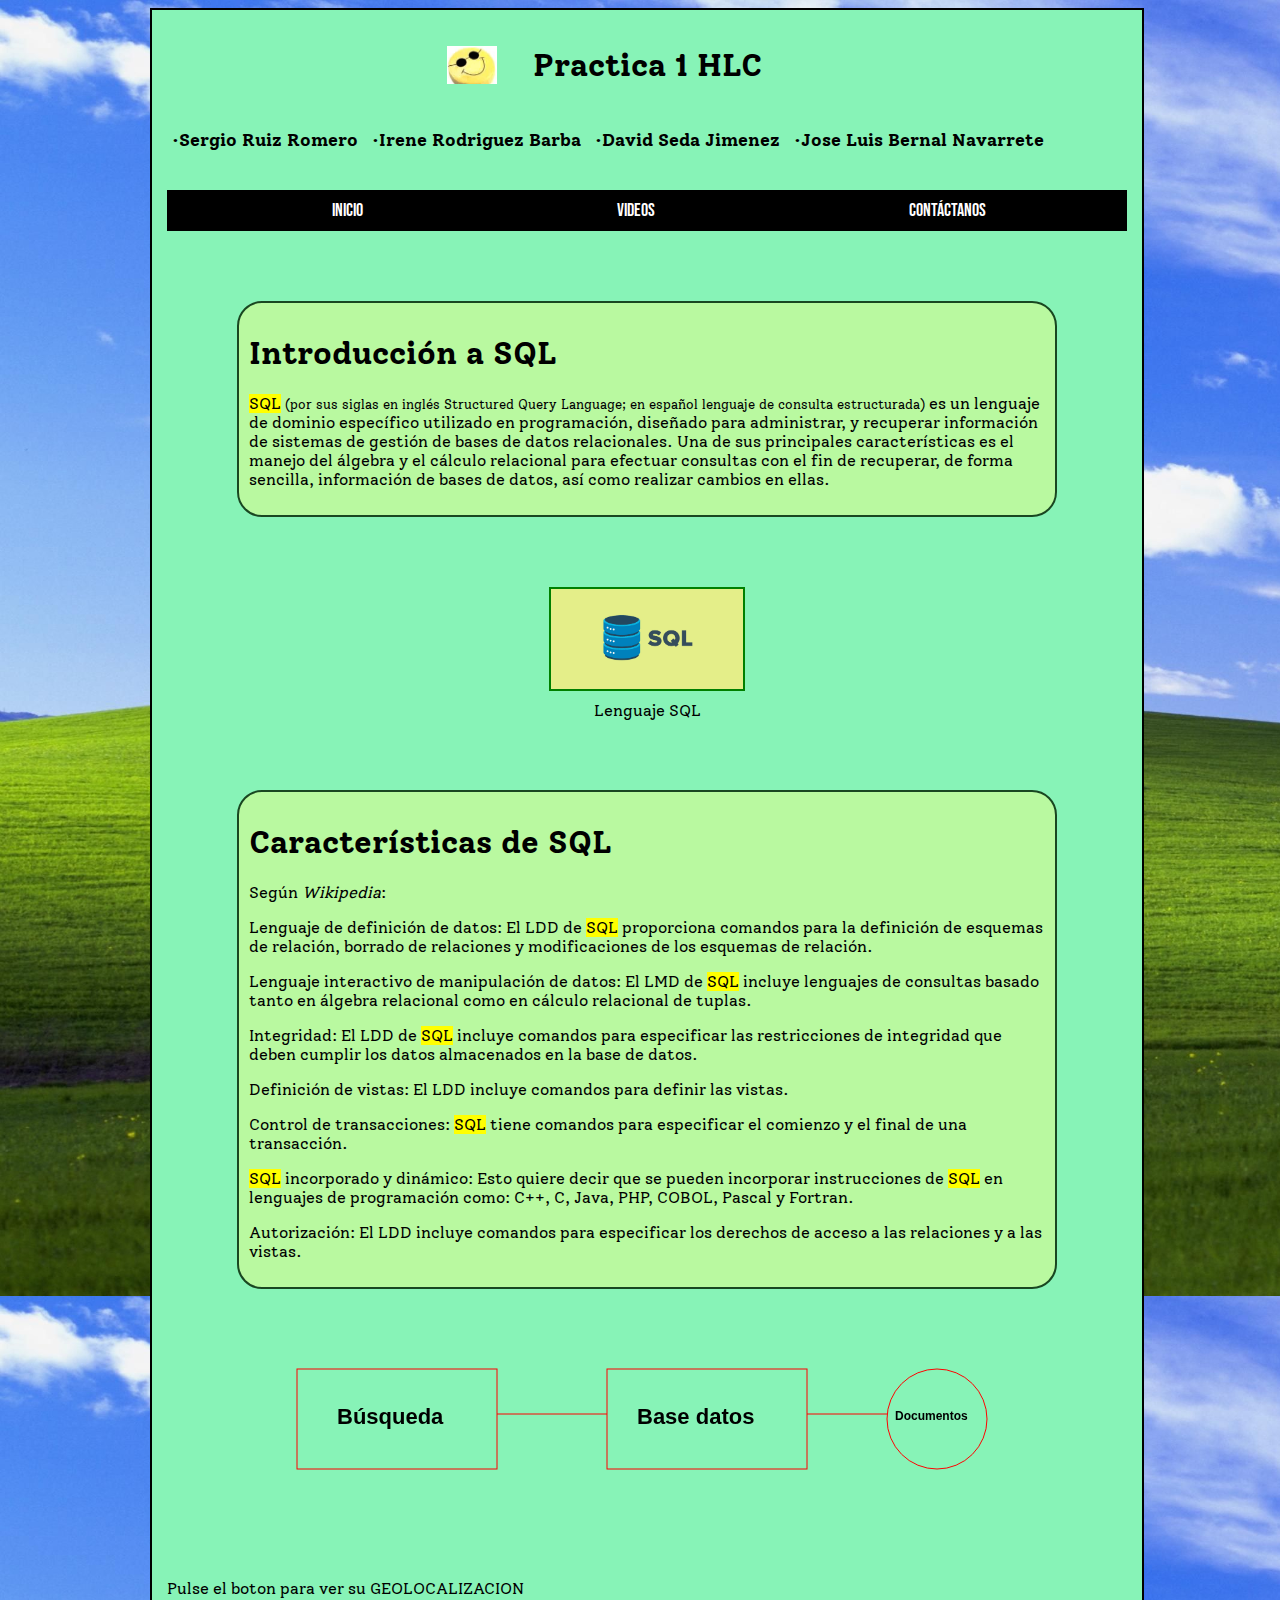
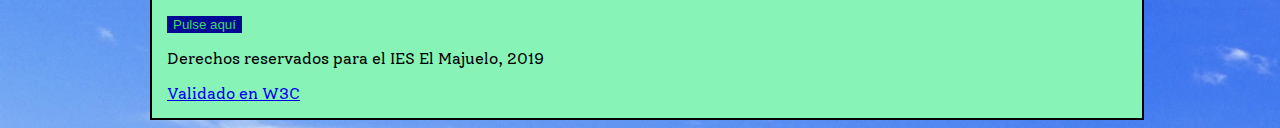
<file: index.html>
<!DOCTYPE html>
<html lang="es">
    <head>
        <meta charset='utf-8'/>
        <meta name="Curso SQL" content="Página índice"/>
        <meta name="Keywords" content="SQL, curso"/>
        <meta name="description" content="pŕactica hlc"/>
        <title>Practica 1 hlc</title>
        <link rel="stylesheet" href="estilos/index.css" type="text/css"/>
        <link rel="shortcut icon" href="imagenes/icon.png" type="imagen/png"/>
        <link href="https://fonts.googleapis.com/css?family=Bebas+Neue&display=swap" rel="stylesheet">
        <link href="https://fonts.googleapis.com/css?family=Solway&display=swap" rel="stylesheet">
    </head>
    <body>
        <header id="Titulo">
        
            <hgroup>
                <h1>Practica 1 HLC</h1>
                    
                <h3 class="autor">·Sergio Ruiz Romero</h3>
                <h3 class="autor">·Irene Rodriguez Barba</h3>
                <h3 class="autor">·David Seda Jimenez</h3>
                <h3 class="autor">·Jose Luis Bernal Navarrete</h3>
            </hgroup>
            
        </header>
        <nav id="Menu">
            <ul>
                <li><a href="index.html">Inicio</a></li>
                <li><a href="videos.html">Videos</a></li>
                <li><a href="formulario.html">Contáctanos</a></li>
            </ul>
            
        </nav>   
        
        <section id="Contenido">
            
            <article>
                <header>
                     <h1>Introducción a SQL</h1>
                    <p>
                        <mark>SQL</mark> <small>(por sus siglas en inglés Structured Query Language; 
                            en español lenguaje de consulta estructurada)</small> es un lenguaje 
                            de dominio específico utilizado en programación, diseñado 
                            para administrar, y recuperar información de sistemas de 
                            gestión de bases de datos relacionales.​ Una de sus 
                            principales características es el manejo del álgebra y 
                            el cálculo relacional para efectuar consultas con el 
                            fin de recuperar, de forma sencilla, información de bases 
                            de datos, así como realizar cambios en ellas. 
                    </p>
                </header>
            </article>

            <figure>
                <img src="imagenes/sql.png" alt="SQL" height="100"/>
                <figcaption>Lenguaje SQL</figcaption>
            </figure>
                
            <article>
                <header>
                    <h1>Características de SQL</h1>
                        <p>
                            Según <cite>Wikipedia</cite>:
                        </p>
                               
                        <p>
                                Lenguaje de definición de datos: El LDD de <mark>SQL</mark> proporciona 
                                comandos para la definición de esquemas de relación, 
                                borrado de relaciones y modificaciones de los esquemas de relación.
                        </p>
                                 
                                
                        <p>
                                Lenguaje interactivo de manipulación de datos: El LMD de <mark>SQL</mark> 
                                incluye lenguajes de consultas basado tanto en álgebra 
                                relacional como en cálculo relacional de tuplas.
                        </p>
                                
                        <p>
                                Integridad: El LDD de <mark>SQL</mark> incluye comandos para especificar 
                                las restricciones de integridad que deben cumplir los datos 
                                almacenados en la base de datos.
                        </p>
                                
                        <p>
                                Definición de vistas: El LDD incluye comandos para definir las vistas.
                        </p>

                        <p>
                                Control de transacciones: <mark>SQL</mark> tiene comandos para especificar 
                                el comienzo y el final de una transacción.
                        </p>

                        <p>
                                <mark>SQL</mark> incorporado y dinámico: Esto quiere decir que se pueden 
                                incorporar instrucciones de <mark>SQL</mark> en lenguajes de programación 
                                como: C++, C, Java, PHP, COBOL, Pascal y Fortran.
                        </p>
                                
                        <p>
                                Autorización: El LDD incluye comandos para especificar los 
                                derechos de acceso a las relaciones y a las vistas.
                        </p>
                            
                </header>
            </article>

            <canvas height="200" width="1400" id="micanvas">
                Su navegador no soporta en elemento CANVAS</canvas>
                 
            <script>
                var canvas = document.getElementById("micanvas");
                var contexto = canvas.getContext("2d");
                contexto.strokeStyle = "red";
                contexto.strokeRect(10, 10, 200, 100);

                contexto.strokeStyle = "red";
                contexto.strokeRect(320, 10, 200, 100);
                    
                contexto.strokeStyle = "red";
                contexto.arc(650,60,50,0,(Math.PI/180)*360,true);
                contexto.lineWidth = 1;

                contexto.moveTo(210,55);
                contexto.lineTo(320,55);

                contexto.moveTo(520,55);
                contexto.lineTo(600,55);
                    
                contexto.font = "bold 22px sans-serif";
                contexto.fillText("Búsqueda",50,65);

                contexto.fillText("Base datos",350,65);

                contexto.font = "bold 12px sans-serif";
                contexto.fillText("Documentos",608,61);
                    
                contexto.stroke();    
                    
            </script>


            <p>Pulse el boton para ver su GEOLOCALIZACION</p>

            <button onclick="getLocation()">Pulse aquí</button>

            <p id="api"></p>

            <script>
                var x = document.getElementById("api");
                
                function getLocation() {
                  if (navigator.geolocation) {
                    navigator.geolocation.getCurrentPosition(showPosition);
                  } else { 
                    x.innerHTML = "La Geolocalizacion no es compatible con su navegador.";
                  }
                }
                
                function showPosition(position) {
                  x.innerHTML = "Latitud: " + position.coords.latitude + 
                  "<br>Longitud: " + position.coords.longitude;
                }
            </script>
            


        </section>
        
        <footer>
            <p>Derechos reservados para el IES El Majuelo, 2019</p>
            <a href="https://validator.w3.org/#validate_by_upload">Validado en W3C</a>
        </footer>
  
    </body>

</html>
</file>
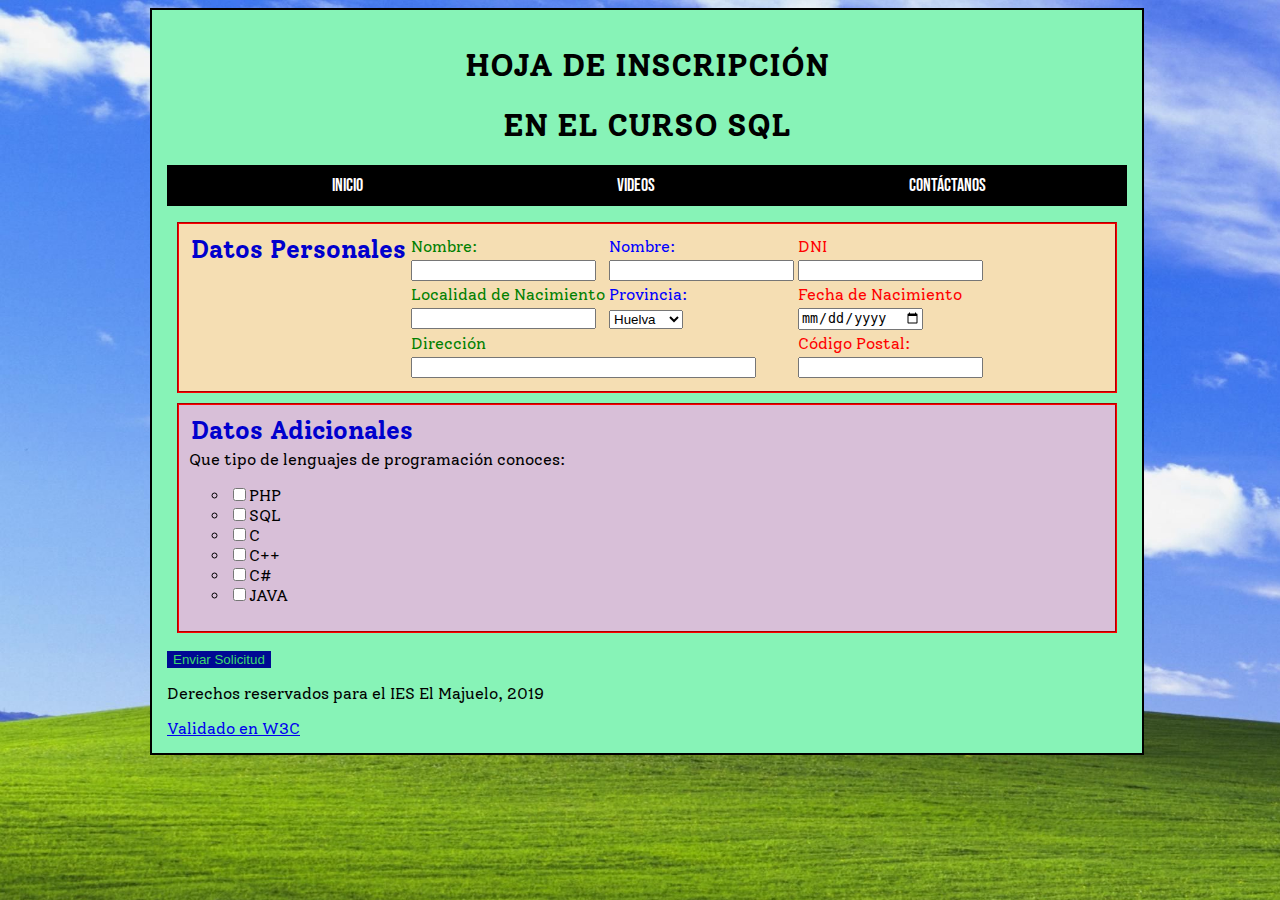
<file: formulario.html>
<!DOCTYPE html>
<html lang="es">

<head>
    <meta charset="UTF-8">
    <meta name="viewport" content="width=device-width, initial-scale=1.0">
    <meta http-equiv="X-UA-Compatible" content="ie=edge">
    <link rel="stylesheet" href="estilos/index.css" type="text/css"/>
    <link rel="stylesheet" href="estilos/formulario.css" type="text/css"/>
	<link rel="shortcut icon" href="imagenes/icon.png" type="imagen/png"/>
    <link href="https://fonts.googleapis.com/css?family=Bebas+Neue&display=swap" rel="stylesheet">
    <link href="https://fonts.googleapis.com/css?family=Solway&display=swap" rel="stylesheet">
    <title>Contáctanos</title>
</head>

<body>
    <h1 style="text-align:center">HOJA DE INSCRIPCIÓN</h1>
    <h1 style="text-align:center">EN EL CURSO SQL</h1>
    <nav id="Menu">
        <ul>
            <li><a href="index.html">Inicio</a></li>
            <li><a href="videos.html">Videos</a></li>
            <li><a href="formulario.html">Contáctanos</a></li>
        </ul>
        
    </nav> 
    <form>
        <fieldset id="bloqueDatosPersonales">
            <legend id="hola">Datos Personales</legend>
            <table>
                <tr>
                    <td>Nombre:</td>
                    <td>Nombre:</td>
                    <td>DNI</td>
                </tr>
                <tr>
                    <td><input type="text" name="nombre" /></td>
                    <td><input type="text" name="apellidos" /></td>
                    <td><input type="text" name="dni" /></td>
                </tr>
                <tr>
                    <td>Localidad de Nacimiento</td>
                    <td>Provincia:</td>
                    <td>Fecha de Nacimiento</td>
                </tr>
                <tr>
                    <td><input type="text" name="localidad" /></td>
                    <td>
                        <select name="provincia">
                            <option>Huelva</option>
                            <option>Sevilla</option>
                            <option>Cádiz</option>
                            <option>Córdoba</option>
                            <option>Jaén</option>
                            <option>Granada</option>
                            <option>Málaga</option>
                            <option>Almería</option>
                        </select>
                    </td>
                    <td>
                        <input type="date" name="fecha" />
                    </td>
                </tr>
                <tr>
                    <td colspan="2">Dirección</td>
                    <td>Código Postal:</td>

                </tr>
                <tr>
                    <td colspan="2">
                        <input type="text" size="40" name="direccion" />
                    </td>
                    <td>
                        <input type="text" name="codpostal" />
                    </td>
                </tr>
            </table>
        </fieldset>
        <fieldset id="bloqueDatosAdicionales">
            <legend>Datos Adicionales</legend>
			<br/>
            <p>Que tipo de lenguajes de programación conoces:</p>
            <ul>
                <li><input type="checkbox" name="PHP" value="PHP" />PHP</li>
                <li><input type="checkbox" name="SQL" value="SQL" />SQL</li>
                <li><input type="checkbox" name="C" value="C" />C</li>
                <li><input type="checkbox" name="C++" value="C++" />C++</li>
                <li><input type="checkbox" name="C#" value="C#" />C#</li>
                <li><input type="checkbox" name="JAVA" value="JAVA" />JAVA</li>
            </ul>
        </fieldset>
        <p>
            <input class="button" type="submit" value="Enviar Solicitud" />
        </p>
    </form>

	<footer>
        <p>Derechos reservados para el IES El Majuelo, 2019</p>
        <a href="https://validator.w3.org/#validate_by_upload">Validado en W3C</a>
    </footer>

</body>

</html>
</file>
<file: estilos/index.css>
#Titulo h1
{
    text-align: center;
	background-image: url("../imagenes/imagen.png");
	background-size: 50px 46px;
	background-repeat: no-repeat;
	margin-right: 280px;
	margin-left: 280px;
}

.autor
{
    display: inline-block;
	font-size: 18px;
	padding: 5px;
}

a[href$=".png"]
{
    /*Poner borde*/
}

img
{
	border: 2px solid green;
	margin: 10px auto;
	display: block;
}

figcaption
{
	text-align: center;
}

article
{
	margin: 70px;
    border: 2px solid;
	border-color: rgb(25, 71, 33);
    padding: 10px;
    border-radius: 25px;
    background-color: rgb(185, 249, 160);
}

body
{
	width: 75%;
    border: 2px solid black;
	padding: 15px;
    background-color: rgb(135, 243, 183);
    margin-right: 150px;
    margin-left: 150px;
    font-family: 'Solway', serif;
}

html
{
    background-image: url("../imagenes/background.jpg");
    background-size: 180%;
    background-repeat: repeat;
}

#Menu 
{
    background-color: #000000;
    padding: 30;

}

#Menu ul
{
    list-style: none;
}

#Menu ul li
{
    display: inline-block;
}

#Menu ul li a{
    color: white;
    display: block;
    padding: 10px 125px;
    text-decoration: none;
    transition: all 0.3s linear;
    font-size: 18px;
    font-family: 'Bebas Neue', cursive;
}

#Menu ul li a:hover{
    background-color: #3968eb;
}

button, .button
{
	background-color: #000993;
	border: none;
	color: #3dd86e;
}

#micanvas
{
	margin-left: 120px;
}
</file>
<file: estilos/formulario.css>
legend
{
    float: inline-start;
    display: inline-block;
    list-style-type: circle;
    font-size: 25px;
    font-weight: bold;
    font-family: 'Solway', serif;
    color: mediumblue;
}

#bloqueDatosPersonales
{
    background-color: wheat;
    border-color: red;
    
}

#bloqueDatosAdicionales
{
    background-color: thistle;
    border-color: red;
}

li{
    list-style-type: circle;
}

h1::selection
{
    background: rgb(165, 9, 226);
    color: black;
    text-shadow: 1px 1px #fff;

}

h1::-moz-selection
{
    background: rgb(165, 9, 226);
    color: black;
    text-shadow: 1px 1px #fff;

}

fieldset
{
	margin: 10px;
	padding: 10px;
}

input:focus 
{
	border: 2px solid #000;
    background: #ABE96E;
}

td:first-child {
    color: green;
    
  }

  td:nth-child(2n) {
    color: blue;
    
  }

  td:last-child {
    color: red;
    
  }
</file>
